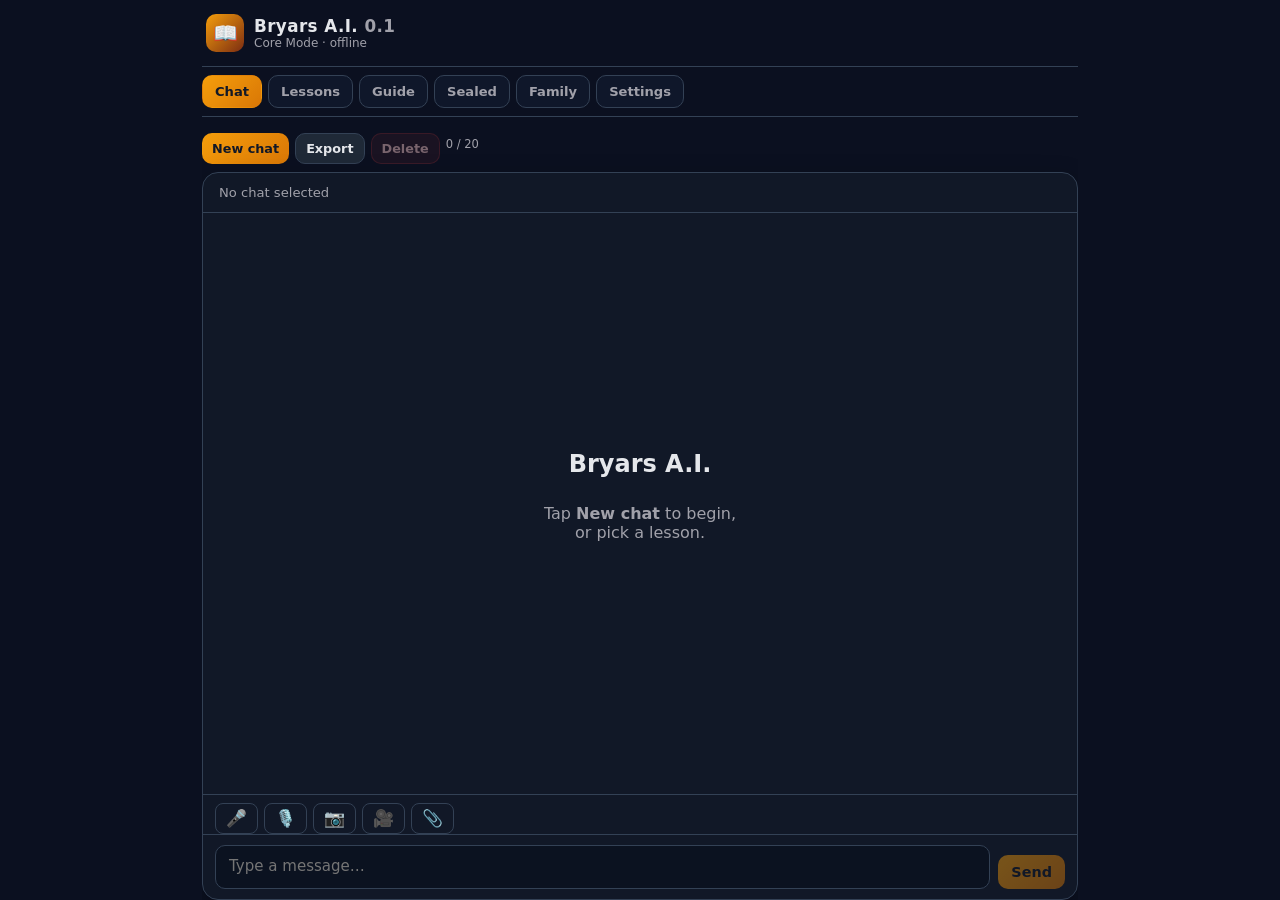
<file: app/src/main/assets/web/index.html>
<!DOCTYPE html>
<html lang="en">
<head>
<meta charset="utf-8">
<meta name="viewport" content="width=device-width, initial-scale=1, viewport-fit=cover">
<meta name="theme-color" content="#0b1020">
<title>Bryars A.I. 0.1</title>
<link rel="stylesheet" href="styles.css">
</head>
<body>
<div id="app">
  <div class="topbar">
    <div class="brand-wrap">
      <div class="brand-mark">📖</div>
      <div>
        <div class="brand-title">Bryars A.I. <span style="color:var(--muted);font-weight:600">0.1</span></div>
        <div class="brand-subtitle" id="modeBadge">Core Mode</div>
      </div>
    </div>
  </div>

  <div class="tabbar" id="tabbar">
    <button data-view="chat" class="on" type="button">Chat</button>
    <button data-view="lessons" type="button">Lessons</button>
    <button data-view="guide" type="button">Guide</button>
    <button data-view="sealed" type="button">Sealed</button>
    <button data-view="family" type="button">Family</button>
    <button data-view="settings" type="button">Settings</button>
  </div>

  <!-- CHAT -->
  <section id="view-chat" class="view on">
    <div class="threadbar" id="threadList"></div>
    <div class="chat-actions">
      <button id="newChatBtn" class="primary-btn" type="button">New chat</button>
      <button id="exportBtn" class="secondary-btn" type="button">Export</button>
      <button id="deleteChatBtn" class="danger-btn" type="button" disabled>Delete</button>
      <span class="limit-note" id="threadCount"></span>
      <span class="limit-note" id="limitNote"></span>
    </div>
    <div class="chat-panel" style="flex:1;min-height:0">
      <div class="chat-header"><span class="who" id="chatWho">No chat selected</span></div>
      <div id="chatMessages" class="chat-messages"></div>
      <div id="recorderBar" class="recorder-bar hidden">
        <span id="recorderStatus">Recording…</span>
        <button id="stopRecordBtn" class="danger-btn" type="button">Stop</button>
      </div>
      <div class="composer-wrap">
        <div class="toolbar">
          <button id="micDictateBtn" class="tool-btn" type="button">🎤</button>
          <button id="micRecordBtn" class="tool-btn" type="button">🎙️</button>
          <button id="photoBtn" class="tool-btn" type="button">📷</button>
          <button id="videoBtn" class="tool-btn" type="button">🎥</button>
          <button id="fileBtn" class="tool-btn" type="button">📎</button>
          <span id="pendingAttach" class="pending-attach"></span>
        </div>
        <div class="composer">
          <textarea id="composerInput" rows="1" placeholder="Type a message…"></textarea>
          <button id="sendBtn" class="primary-btn" type="button" disabled>Send</button>
        </div>
      </div>
    </div>
  </section>

  <!-- LESSONS -->
  <section id="view-lessons" class="view">
    <p class="note">Tap a lesson and Bryar will teach it in a new chat.</p>
    <div id="lessons"></div>
  </section>

  <!-- GUIDE -->
  <section id="view-guide" class="view">
    <p class="note">Step-by-step: GitHub → APK → install. You tap every button yourself — this guide only explains.</p>
    <div class="prog"><div id="guideBar"></div></div>
    <div class="card2">
      <h3 id="stepTitle"></h3>
      <div class="blk"><b>Where</b><span id="stepWhere"></span></div>
      <div class="blk"><b>What you'll see</b><span id="stepSee"></span></div>
      <div class="blk"><b>What to tap</b><span id="stepDo"></span></div>
      <div class="blk"><b>Why</b><span id="stepWhy"></span></div>
      <div class="row" style="margin-top:12px">
        <button id="stepBack" class="secondary-btn" type="button">← Back</button>
        <button id="stepNext" class="primary-btn" type="button">Done, next →</button>
        <span class="limit-note" id="stepCount"></span>
      </div>
    </div>
  </section>

  <!-- SEALED -->
  <section id="view-sealed" class="view vault">
    <span class="seal-lbl">Sealed layer</span>
    <p class="note"><strong>The Daughter's sealed layer.</strong> This is hers. Whatever is written here stays on this device only — it is never sent to any model, in any mode, and it is left out of exports.</p>
    <textarea id="sealedText" placeholder="Her own notes, her own counsel, her own private entries…"></textarea>
    <div class="row"><button class="primary-btn" id="saveSealed" type="button">Save</button><span class="note" id="sealedState"></span></div>
  </section>

  <!-- FAMILY -->
  <section id="view-family" class="view vault">
    <span class="seal-lbl">Private — Family</span>
    <p class="note">Family entries that belong with the Daughter but never leave this device. Nothing written here is sent to any model, in either mode, and it is left out of exports.</p>
    <div class="card2">
      <h3>The Fiancée</h3>
      <p class="note">The Father's first love, since high school. His fiancée. Part of his family structure. He loves her.</p>
      <textarea id="familyText" style="width:100%;min-height:200px;background:#0b1220;border:1px solid var(--line);border-radius:10px;color:var(--text);padding:11px 13px;font-family:inherit;font-size:.94rem;outline:none;margin-bottom:10px" placeholder="Her own notes, if any…"></textarea>
      <div class="row"><button class="primary-btn" id="saveFamily" type="button">Save</button><span class="note" id="familyState"></span></div>
    </div>
  </section>

  <!-- SETTINGS -->
  <section id="view-settings" class="view form">
    <p class="note">Until an AI is connected here, Bryar answers in <strong>Core Mode</strong> — straight from the Mastercore bundled in this app, nothing leaves the device. Connected Mode sends the Mastercore and your last messages in the current chat to the AI service you choose. Sealed and Family text is never sent.</p>
    <label for="provider">Mode</label>
    <select id="provider">
      <option value="core">Core Mode (offline)</option>
      <option value="gemini">Connected — Google Gemini</option>
      <option value="openai">Connected — OpenAI-compatible</option>
    </select>
    <div id="endpointRow"><label for="endpoint">Endpoint (base URL)</label>
      <input id="endpoint" type="text" placeholder="https://api.openai.com/v1" autocomplete="off"></div>
    <div id="keyRow"><label for="apiKeyInput">API key (kept on this device only)</label>
      <input id="apiKeyInput" type="password" placeholder="paste key" autocomplete="off"></div>
    <div id="modelRow"><label for="model">Model</label>
      <input id="model" type="text" placeholder="model name" autocomplete="off"></div>
    <div class="row">
      <button id="saveSettings" class="primary-btn" type="button">Save</button>
      <button id="clearSettings" class="secondary-btn" type="button">Clear key</button>
    </div>
    <p class="note" id="settingsStatus"></p>
    <p class="note">Attachments (photos, audio, video, files) are stored on this device and shown in the chat. They are not sent to the AI.</p>
    <!-- 2026-11-21 merge: AEGIS Watch opens on its own screen. -->
    <p class="note">AEGIS Watch — the security HUD, on its own screen. It needs an internet connection for its styling.</p>
    <div class="row">
      <button id="openAegisBtn" class="secondary-btn" type="button">Open AEGIS Watch</button>
    </div>
    <!-- 2026-11-21 merge: Video Studio + Music open on their own screens. -->
    <p class="note">Video Studio — your video library app, on its own screen. Music — your own songs, playing offline inside the app.</p>
    <div class="row">
      <button id="openVideoBtn" class="secondary-btn" type="button">Open Video Studio</button>
      <button id="openMusicBtn" class="secondary-btn" type="button">Open Music</button>
    </div>
  </section>
</div>

<div id="exportModal"><div class="box">
  <strong>Export — chats only (sealed messages redacted)</strong>
  <textarea id="exportBox" readonly></textarea>
  <div class="row"><button id="copyExport" class="primary-btn" type="button">Copy</button><button id="closeExport" class="secondary-btn" type="button">Close</button></div>
</div></div>

<input type="file" id="fileInput" accept="*/*" style="display:none">
<input type="file" id="photoInput" accept="image/*" capture="environment" style="display:none">
<input type="file" id="videoInput" accept="video/*" capture="environment" style="display:none">

<script src="core/bryars-conversation-contract.js"></script>
<script src="core/bryars-chat-store.js"></script>
<script src="core/bryars-content.js"></script>
<script src="core/bryars-core-mode.js"></script>
<script src="app.js"></script>
</body>
</html>
</file>
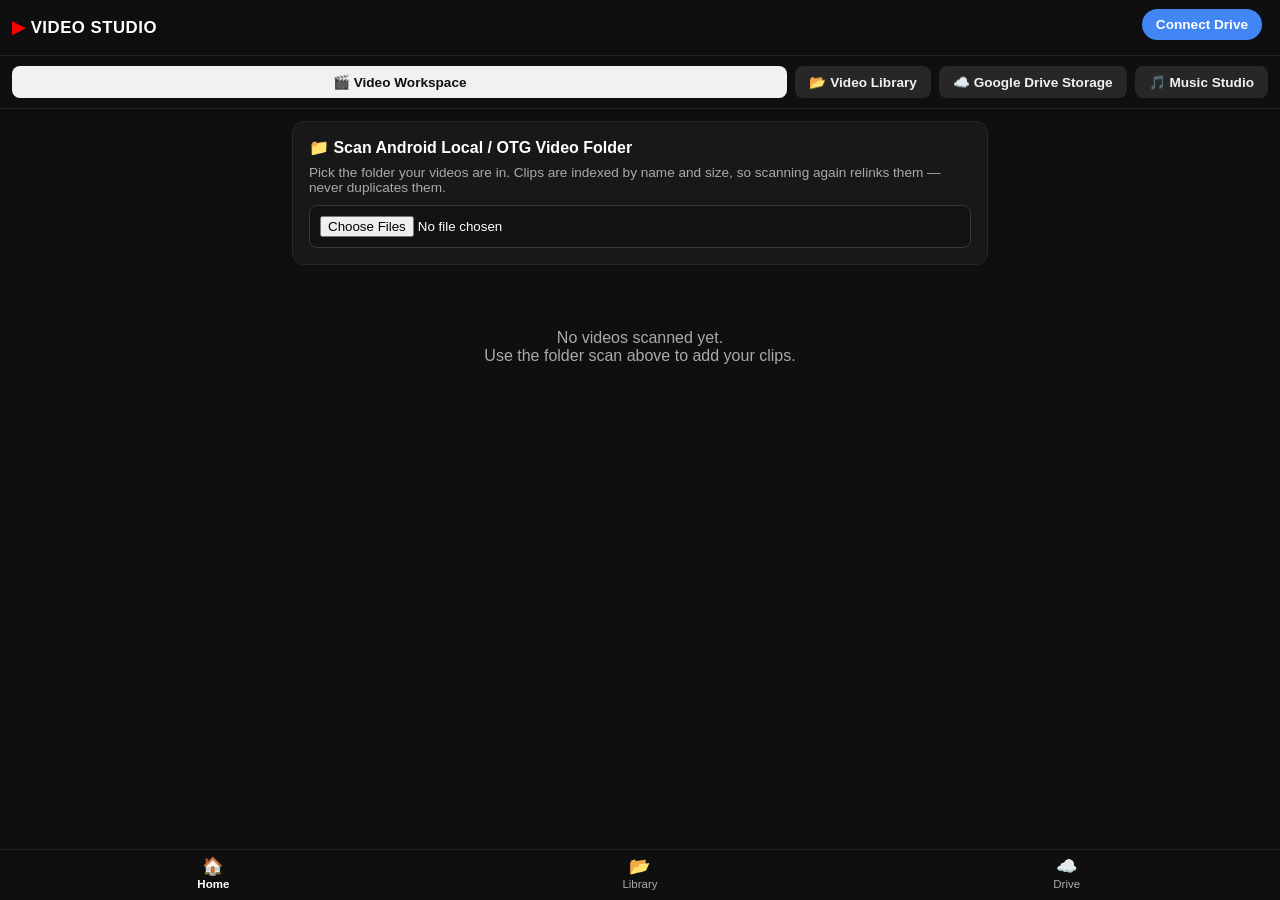
<file: app/src/main/assets/web/video/index.html>
<!DOCTYPE html>
<!--
  Mastercore — Video Studio (YouTube-style app)
  Rebuilt 2026-11-07 from video-studio.html (the fixed copy, untouched).
  Same function, new layout: smooth-scrolling home feed of video cards,
  tap a card to play, bottom navigation (Home / Library / Drive), and a
  mini-player that pins above the bottom bar while a video plays.

  KEPT from the fixed copy:
  - Folder scan via webkitdirectory; catalog in localStorage under
    master_video_lib, title + size only; live blob URLs in memory only,
    relinked by name+size on rescan; unlinked clips say "Rescan folder
    to relink" / "Needs rescan"; rescan never duplicates the list.
  - Stage player with native controls + Pop Out / PiP button.
  - Google Drive backup/restore of mastercore_video_backup.json via
    Google Identity Services, drive.file scope, same client ID, same
    guard message if the ID were missing.
  - "Music Studio" link to index.html in the same folder (in the header).
  - Titles escaped when drawn into the page.
  NEW in this file:
  - Thumbnails: a frame is captured from the local file with a canvas
    when it is scanned (memory only, never saved); a film-slate
    placeholder shows if capture fails. Duration is read the same way.
  - Header hides on scroll down, returns on scroll up (like YouTube).
  - Mini-player: leave the player screen while a video plays and a
    compact bar pins above the bottom nav (title, play/pause, close).
    Tapping it reopens the player; closing it stops the video.
  - Smooth scrolling: native momentum scrolling on the feed, CSS
    containment on cards so a long list does not jank.
  The only external load is the Google Identity Services SDK, which
  Drive sign-in requires. Everything else is inline in this file.
-->
<html lang="en">
<head>
<meta charset="utf-8">
<meta name="viewport" content="width=device-width, initial-scale=1, viewport-fit=cover">
<title>Mastercore — Video Studio & Google Drive Sync</title>
<style>
  * { box-sizing: border-box; }
  html, body { margin: 0; padding: 0; }
  body {
    font-family: -apple-system, BlinkMacSystemFont, "Segoe UI", Roboto, Helvetica, Arial, sans-serif;
    background: #0f0f0f; color: #f1f1f1;
    height: 100dvh; display: flex; flex-direction: column; overflow: hidden;
  }

  /* ---- Header: hides on scroll down, returns on scroll up ---- */
  header {
    flex: 0 0 auto; height: 56px; background: #0f0f0f;
    display: flex; align-items: center; gap: 8px; padding: 0 12px;
    border-bottom: 1px solid #222;
    margin-top: 0;
    transition: margin-top .25s ease;
    z-index: 30;
  }
  /* Negative margin pulls the main feed up to fill the space, so no
     empty strip is left at the top while the header is hidden. */
  body.header-hidden header { margin-top: -56px; }
  header .logo { color: #ff0000; font-weight: 800; font-size: 1.05em; letter-spacing: .5px; white-space: nowrap; }
  header .logo span { color: #fff; font-weight: 600; }
  header .spacer { flex: 1; }
  header .hdr-btn {
    background: #4285f4; color: #fff; border: none; font-weight: bold;
    padding: 8px 14px; border-radius: 20px; cursor: pointer; font-size: .85em; white-space: nowrap;
  }
  header .hdr-btn.connected { background: #2ecc71; }

  /* ---- Tab strip: YouTube chip row under the header, sticky while the feed scrolls ---- */
  #tabStrip {
    position: sticky; top: 0; z-index: 20;
    display: flex; gap: 8px; flex-wrap: nowrap;
    overflow-x: auto; overflow-y: hidden;
    scrollbar-width: none; -ms-overflow-style: none;
    background: #0f0f0f; padding: 10px 12px;
    border-bottom: 1px solid #222;
  }
  #tabStrip::-webkit-scrollbar { display: none; }
  .tab-chip {
    flex: 0 1 auto; min-width: 0;
    background: #272727; color: #f1f1f1; border: none;
    font-size: .85em; font-weight: 600;
    padding: 8px 14px; border-radius: 8px; cursor: pointer; margin: 0;
    white-space: nowrap; overflow: hidden; text-overflow: ellipsis;
  }
  .tab-chip:hover { background: #3f3f3f; }
  /* The working tab expands to fill the free space (full label,
     highlighted); inactive tabs shrink and scroll out of view when
     there are more tabs than fit, so the working tab is always fully
     visible and extra tabs never break the layout. */
  .tab-chip.active {
    flex: 1 0 auto; background: #f1f1f1; color: #0f0f0f;
  }
  body.on-player #tabStrip { display: none; }

  /* ---- Main scroll area ---- */
  main {
    flex: 1 1 auto; overflow-y: auto; overflow-x: hidden;
    -webkit-overflow-scrolling: touch;
    overscroll-behavior: contain;
    scroll-behavior: smooth;
    padding-bottom: 16px;
  }
  .view { display: none; }
  .view.active { display: block; }
  .wrap { max-width: 720px; margin: 0 auto; padding: 0 12px; }
  h1 { font-size: 1.25em; margin: 16px 0 10px 0; color: #fff; }

  /* ---- Scan box ---- */
  .scan-box {
    background: #181818; padding: 16px; border-radius: 12px;
    border: 1px solid #282828; margin: 12px 0 4px 0;
  }
  .scan-box h3 { margin: 0 0 8px 0; color: #fff; font-size: 1em; }
  .scan-box p { margin: 0 0 10px 0; color: #aaa; font-size: .85em; }
  input[type="file"] {
    background: #121212; border: 1px solid #383838; color: #fff;
    padding: 10px; border-radius: 8px; width: 100%;
  }

  /* ---- Home feed: one full-width card per clip, YouTube style ---- */
  .feed { display: flex; flex-direction: column; gap: 20px; padding-top: 12px; }
  .feed-card {
    cursor: pointer; content-visibility: auto; contain-intrinsic-size: 320px;
    contain: layout style;
  }
  .feed-thumb {
    width: 100%; aspect-ratio: 16/9; background: #212121; border-radius: 12px;
    overflow: hidden; position: relative; display: flex; align-items: center; justify-content: center;
  }
  .feed-thumb img { width: 100%; height: 100%; object-fit: cover; display: block; }
  .feed-thumb .ph { font-size: 2.4em; color: #555; }
  .feed-thumb .dur {
    position: absolute; right: 8px; bottom: 8px; background: rgba(0,0,0,.8); color: #fff;
    font-size: .75em; font-weight: 600; padding: 2px 6px; border-radius: 4px;
  }
  .feed-info { display: flex; gap: 10px; padding: 10px 2px 0 2px; }
  .feed-avatar {
    flex: 0 0 auto; width: 36px; height: 36px; border-radius: 50%;
    background: #282828; display: flex; align-items: center; justify-content: center; font-size: 1.1em;
  }
  .feed-title { font-weight: 600; font-size: .95em; line-height: 1.35; word-break: break-word; }
  .feed-meta { color: #aaa; font-size: .82em; margin-top: 3px; }
  .feed-meta .relink { color: #ffb86b; }
  .empty { color: #aaa; text-align: center; padding: 32px 0; }

  /* ---- Player screen ---- */
  .player-box { background: #000; margin: 0 -12px; }
  .player-box video { width: 100%; aspect-ratio: 16/9; background: #000; outline: none; display: block; }
  .player-title { font-weight: bold; font-size: 1.1em; margin: 14px 0 4px 0; word-break: break-word; }
  .player-size { color: #aaa; font-size: .85em; margin-bottom: 14px; }
  .back-btn {
    background: transparent; border: 1px solid #383838; color: #fff;
    padding: 8px 14px; border-radius: 20px; cursor: pointer; font-size: .9em; margin: 12px 0 0 0;
  }

  /* ---- Library table ---- */
  table { width: 100%; border-collapse: collapse; margin-top: 10px; font-size: .9em; }
  th { text-align: left; color: #aaa; border-bottom: 1px solid #383838; padding: 10px 6px; }
  td { padding: 10px 6px; border-bottom: 1px solid #222; vertical-align: middle; word-break: break-word; }

  /* ---- Drive panel ---- */
  .drive-box { background: #181818; padding: 20px; border-radius: 12px; border: 1px solid #282828; margin-top: 16px; }
  .drive-box p { color: #aaa; }

  button {
    background: #fff; color: #000; border: none; font-weight: bold;
    padding: 9px 16px; border-radius: 20px; cursor: pointer; margin-right: 6px; margin-bottom: 6px;
  }
  button:hover { background: #d3d3d3; }
  button:disabled { opacity: .45; cursor: default; }
  .btn-red { background: #ff0000; color: #fff; }
  .btn-red:hover { background: #cc0000; }
  .btn-blue { background: #4285f4; color: #fff; }
  .btn-blue:hover { background: #3367d6; }

  /* ---- Mini-player: pins above the bottom nav while a video plays ---- */
  #miniPlayer {
    flex: 0 0 auto; display: none; align-items: center; gap: 10px;
    background: #212121; border-top: 1px solid #383838;
    padding: 8px 12px; cursor: pointer; min-height: 56px;
  }
  #miniPlayer.show { display: flex; }
  #miniPlayer .mini-thumb {
    flex: 0 0 auto; width: 64px; aspect-ratio: 16/9; background: #181818; border-radius: 6px;
    overflow: hidden; display: flex; align-items: center; justify-content: center; font-size: 1em; color: #777;
  }
  #miniPlayer .mini-thumb img { width: 100%; height: 100%; object-fit: cover; display: block; }
  #miniTitle {
    flex: 1 1 auto; font-size: .9em; font-weight: 600;
    white-space: nowrap; overflow: hidden; text-overflow: ellipsis; min-width: 0;
  }
  #miniPlayer button {
    flex: 0 0 auto; background: transparent; color: #fff; border: none;
    font-size: 1.15em; padding: 8px; margin: 0; border-radius: 50%;
  }
  #miniPlayer button:hover { background: #383838; }

  /* ---- Bottom navigation ---- */
  nav {
    flex: 0 0 auto; display: flex; background: #0f0f0f; border-top: 1px solid #222;
    padding-bottom: env(safe-area-inset-bottom, 0);
  }
  .nav-btn {
    flex: 1; background: transparent; border: none; color: #aaa; cursor: pointer;
    padding: 8px 0 10px 0; font-size: .72em; font-weight: 500; margin: 0; border-radius: 0;
    display: flex; flex-direction: column; align-items: center; gap: 3px;
  }
  .nav-btn .ico { font-size: 1.5em; line-height: 1; }
  .nav-btn:hover { background: transparent; color: #fff; }
  .nav-btn.active { color: #fff; font-weight: 700; }
</style>
<!-- Google Identity Services SDK (needed for Drive sign-in) -->
<script src="https://accounts.google.com/gsi/client" async defer></script>
</head>
<body>

<header id="appHeader">
  <div class="logo">▶ <span>VIDEO STUDIO</span></div>
  <div class="spacer"></div>
  <button class="hdr-btn" id="hdrConnectBtn" onclick="handleAuthClick()">Connect Drive</button>
</header>

<main id="mainScroll">
  <!-- Tab strip: chips are built from TABS in the script (see below).
       Music Studio lives here as a tab, so it stays reachable. -->
  <div id="tabStrip" role="tablist"></div>

  <!-- HOME: smooth-scrolling feed -->
  <div id="homeView" class="view active">
    <div class="wrap">
      <div class="scan-box">
        <h3>📁 Scan Android Local / OTG Video Folder</h3>
        <p>Pick the folder your videos are in. Clips are indexed by name and size, so scanning again relinks them — never duplicates them.</p>
        <input type="file" webkitdirectory directory multiple accept="video/*" onchange="scanVideoFolder(event)">
      </div>
    </div>
    <div class="wrap">
      <div class="feed" id="homeFeed"></div>
    </div>
  </div>

  <!-- PLAYER -->
  <div id="playerView" class="view">
    <button class="back-btn" onclick="goBackFromPlayer()">← Back</button>
    <div class="player-box" style="margin-top:12px;">
      <video id="assignedStageVideo" controls playsinline></video>
    </div>
    <div class="wrap">
      <div class="player-title" id="assignedTitle">No Video Loaded</div>
      <div class="player-size" id="assignedSize">Select a video clip below.</div>
      <button class="btn-red" onclick="togglePiP()">🗔 Pop Out / PiP Mode</button>
    </div>
  </div>

  <!-- LIBRARY -->
  <div id="libraryView" class="view">
    <div class="wrap">
      <h1>Video Library Index</h1>
      <table>
        <thead><tr><th>#</th><th>Title</th><th>Size</th><th>Length</th><th>Action</th></tr></thead>
        <tbody id="videoTableBody"></tbody>
      </table>
    </div>
  </div>

  <!-- DRIVE -->
  <div id="driveView" class="view">
    <div class="wrap">
      <h1>Google Drive Cloud Sync</h1>
      <p style="color:#aaa;">Connect your Google account to back up and restore your video library catalog and metadata across devices.</p>
      <div class="drive-box">
        <div id="authStatus" style="font-weight:bold; margin-bottom:15px; color:#ffb86b;">Status: Not Connected to Google Drive</div>
        <button class="btn-blue" onclick="handleAuthClick()">Connect Google Drive</button>
        <button class="btn-red" onclick="saveToGoogleDrive()" id="saveDriveBtn" disabled>☁️ Save Catalog to Google Drive</button>
        <button onclick="loadFromGoogleDrive()" id="loadDriveBtn" disabled>📥 Restore Catalog from Google Drive</button>
        <div id="driveMsg" style="margin-top:15px; font-size:0.9em;"></div>
      </div>
    </div>
  </div>
</main>

<!-- Mini-player -->
<div id="miniPlayer" onclick="openPlayerFromMini(event)">
  <div class="mini-thumb" id="miniThumb">🎬</div>
  <div id="miniTitle"></div>
  <button id="miniPlayBtn" onclick="toggleMiniPlay(event)" aria-label="Play or pause">⏸</button>
  <button onclick="closeMiniPlayer(event)" aria-label="Close player">✕</button>
</div>

<!-- Bottom navigation: buttons are built from TABS in the script, so the
     strip and the bar always stay in sync. -->
<nav id="bottomNav"></nav>

<script>
  // ---- SETUP: paste your Google Cloud OAuth Client ID here ----
  // Google Cloud Console > APIs & Services > Credentials > OAuth client ID
  // (web application). Add this page's address to its Authorized JavaScript
  // origins. A client ID is a public identifier, not a secret — but keep
  // the page on an origin you control.
  const GOOGLE_CLIENT_ID = '1062662969283-rq6ugqq0hjhusdjovsd7iefaflpo386c.apps.googleusercontent.com';

  const LIB_KEY = 'master_video_lib';
  let videoLibrary = [];
  try { videoLibrary = JSON.parse(localStorage.getItem(LIB_KEY)) || []; } catch (e) { videoLibrary = []; }
  // Saved entries carry title + size only. A live play link (blob URL) only
  // exists while the page is open, so it lives in memory as v._url and is
  // never saved. Old entries that still carry a saved url are cleaned here.
  // v._thumb (captured frame) and v._duration live in memory only, too.
  videoLibrary = videoLibrary.map(v => ({ title: v.title, size: v.size }));
  let accessToken = null;
  let currentIdx = -1;      // index of the clip in the stage player, or -1
  let currentView = 'homeView';
  let miniClosed = false;   // user closed the mini-player for this clip

  function saveLibrary() {
    localStorage.setItem(LIB_KEY, JSON.stringify(videoLibrary.map(v => ({ title: v.title, size: v.size }))));
  }

  function escapeHtml(s) {
    return String(s).replace(/[&<>"']/g, c => ({ '&': '&amp;', '<': '&lt;', '>': '&gt;', '"': '&quot;', "'": '&#39;' }[c]));
  }

  function fmtDuration(sec) {
    if (!sec || !isFinite(sec) || sec <= 0) return '';
    sec = Math.round(sec);
    const h = Math.floor(sec / 3600), m = Math.floor((sec % 3600) / 60), s = sec % 60;
    return h > 0
      ? h + ':' + String(m).padStart(2, '0') + ':' + String(s).padStart(2, '0')
      : m + ':' + String(s).padStart(2, '0');
  }

  // ---- Tabs: ONE list drives the tab strip, the bottom nav, and panels ----
  // Add a new tab with one line. Panel tabs: { id, label, icon, navLabel, navIcon }.
  // Link tabs (open another page instead of a panel): { id, label, icon, href }.
  // The strip, the bottom bar, and the panel switching all read from TABS,
  // so they can never drift apart — built to scale.
  const TABS = [
    { id: 'homeView',    label: 'Video Workspace',      icon: '🎬', navLabel: 'Home',    navIcon: '🏠' },
    { id: 'libraryView', label: 'Video Library',        icon: '📂', navLabel: 'Library', navIcon: '📂' },
    { id: 'driveView',   label: 'Google Drive Storage', icon: '☁️', navLabel: 'Drive',   navIcon: '☁️' },
    { id: 'musicStudio', label: 'Music Studio',         icon: '🎵', href: 'index.html' },
  ];

  function buildTabs() {
    const strip = document.getElementById('tabStrip');
    const nav = document.getElementById('bottomNav');
    TABS.forEach(t => {
      const chip = document.createElement('button');
      chip.className = 'tab-chip';
      chip.dataset.tab = t.id;
      chip.textContent = (t.icon ? t.icon + ' ' : '') + t.label;
      chip.setAttribute('role', 'tab');
      if (t.href) {
        chip.addEventListener('click', () => { window.location.href = t.href; });
      } else {
        chip.addEventListener('click', () => showView(t.id));
      }
      strip.appendChild(chip);
      if (t.navLabel) {
        const nb = document.createElement('button');
        nb.className = 'nav-btn';
        nb.dataset.tab = t.id;
        nb.innerHTML = `<span class="ico">${escapeHtml(t.navIcon || '')}</span>${escapeHtml(t.navLabel)}`;
        nb.addEventListener('click', () => showView(t.id));
        nav.appendChild(nb);
      }
    });
  }

  function syncTabs(viewId) {
    const inTabs = TABS.some(t => t.id === viewId && !t.href);
    document.querySelectorAll('.tab-chip').forEach(c => {
      const on = inTabs && c.dataset.tab === viewId;
      c.classList.toggle('active', on);
      // Keep the working tab fully visible: scroll it into view, never squeezed.
      if (on) c.scrollIntoView({ behavior: 'smooth', inline: 'nearest', block: 'nearest' });
    });
    document.querySelectorAll('.nav-btn').forEach(b => b.classList.toggle('active', inTabs && b.dataset.tab === viewId));
    // The player screen is not a tab: hide the strip while watching.
    document.body.classList.toggle('on-player', viewId === 'playerView');
  }

  // ---- Views / bottom navigation ----
  function showView(viewId) {
    document.querySelectorAll('.view').forEach(v => v.classList.remove('active'));
    document.getElementById(viewId).classList.add('active');
    currentView = viewId;
    syncTabs(viewId);
    document.body.classList.remove('header-hidden');
    document.getElementById('mainScroll').scrollTop = 0;
    updateMiniPlayer();
  }

  function goBackFromPlayer() {
    showView('homeView');
  }

  function openPlayerFromMini(event) {
    if (event.target.closest('button')) return;
    showView('playerView');
  }

  // ---- Header hides on scroll down, returns on scroll up ----
  (function () {
    const scroller = document.getElementById('mainScroll');
    let lastY = 0;
    scroller.addEventListener('scroll', function () {
      const y = scroller.scrollTop;
      if (y > lastY && y > 80) document.body.classList.add('header-hidden');
      else if (y < lastY) document.body.classList.remove('header-hidden');
      lastY = y;
    }, { passive: true });
  })();

  // ---- Thumbnail + duration capture (memory only, never saved) ----
  // One capture at a time, in the background, so a big folder scan stays smooth.
  const thumbQueue = [];
  let thumbBusy = false;
  function queueThumb(v, file) { thumbQueue.push([v, file]); processThumbQueue(); }
  function processThumbQueue() {
    if (thumbBusy || !thumbQueue.length) return;
    thumbBusy = true;
    const [v, file] = thumbQueue.shift();
    captureThumb(v, file, function () { thumbBusy = false; processThumbQueue(); });
  }
  function captureThumb(v, file, done) {
    if (!v._url) { done(); return; }
    const tmp = document.createElement('video');
    tmp.muted = true; tmp.playsInline = true; tmp.preload = 'metadata';
    let finished = false;
    const finish = () => {
      if (finished) return; finished = true;
      try { tmp.removeAttribute('src'); tmp.load(); } catch (e) {}
      done();
    };
    tmp.addEventListener('loadedmetadata', () => {
      if (isFinite(tmp.duration) && tmp.duration > 0) {
        v._duration = tmp.duration;
        try { tmp.currentTime = Math.min(1, tmp.duration / 4); } catch (e) { finish(); }
      } else { finish(); }
    });
    tmp.addEventListener('seeked', () => {
      try {
        const c = document.createElement('canvas');
        c.width = 320; c.height = 180;
        c.getContext('2d').drawImage(tmp, 0, 0, 320, 180);
        v._thumb = c.toDataURL('image/jpeg', 0.72);
        renderVideos();
      } catch (e) { /* keep the placeholder */ }
      finish();
    });
    tmp.addEventListener('error', finish);
    setTimeout(finish, 8000); // give up quietly, placeholder stays
    tmp.src = v._url;
  }

  function scanVideoFolder(event) {
    const files = event.target.files;
    let added = 0, relinked = 0;
    for (let i = 0; i < files.length; i++) {
      const file = files[i];
      if (!(file.type.startsWith('video/') || file.name.match(/\.(mp4|webm|mkv|mov)$/i))) continue;
      const title = file.name.replace(/\.[^/.]+$/, "");
      const size = (file.size / (1024*1024)).toFixed(1) + ' MB';
      const existing = videoLibrary.find(v => v.title === title && v.size === size);
      if (existing) {
        existing._url = URL.createObjectURL(file);
        relinked++;
        queueThumb(existing, file);
      } else {
        const entry = { title, size, _url: URL.createObjectURL(file) };
        videoLibrary.push(entry);
        added++;
        queueThumb(entry, file);
      }
    }
    saveLibrary();
    renderVideos();
    alert(`Indexed ${videoLibrary.length} video clips! (${added} new, ${relinked} relinked)`);
    event.target.value = ''; // let the same folder be picked again
  }

  function renderVideos() {
    const feed = document.getElementById('homeFeed');
    if (!videoLibrary.length) {
      feed.innerHTML = '<p class="empty">No videos scanned yet.<br>Use the folder scan above to add your clips.</p>';
    } else {
      let html = '';
      videoLibrary.forEach((v, idx) => {
        const thumb = v._thumb
          ? `<img src="${v._thumb}" alt="">`
          : '<span class="ph">🎬</span>';
        const dur = fmtDuration(v._duration);
        const durBadge = dur ? `<span class="dur">${escapeHtml(dur)}</span>` : '';
        const badge = v._url ? '' : '<div class="relink">Rescan folder to relink</div>';
        const meta = escapeHtml(v.size) + (dur ? ' • ' + escapeHtml(dur) : '');
        html += `<div class="feed-card" onclick="loadVideo(${idx})">`
          + `<div class="feed-thumb">${thumb}${durBadge}</div>`
          + `<div class="feed-info"><div class="feed-avatar">🎬</div><div style="min-width:0;">`
          + `<div class="feed-title">${escapeHtml(v.title)}</div>`
          + `<div class="feed-meta">${meta}</div>${badge}`
          + `</div></div></div>`;
      });
      feed.innerHTML = html;
    }

    const tbody = document.getElementById('videoTableBody');
    tbody.innerHTML = '';
    videoLibrary.forEach((v, idx) => {
      const action = v._url
        ? `<button class="btn-red" onclick="loadVideo(${idx})">Load</button>`
        : `<span style="color:#ffb86b; font-size:0.85em;">Needs rescan</span>`;
      tbody.innerHTML += `<tr><td>${idx+1}</td><td><b>${escapeHtml(v.title)}</b></td><td>${escapeHtml(v.size)}</td><td>${escapeHtml(fmtDuration(v._duration))}</td><td>${action}</td></tr>`;
    });
  }

  function loadVideo(idx) {
    const v = videoLibrary[idx];
    if (!v || !v._url) {
      alert('This clip is not linked yet. Scan the video folder again and it will relink by name and size.');
      return;
    }
    currentIdx = idx;
    miniClosed = false;
    const stage = document.getElementById('assignedStageVideo');
    stage.src = v._url;
    stage.play();
    document.getElementById('assignedTitle').textContent = v.title;
    document.getElementById('assignedSize').textContent = v.size;
    showView('playerView');
    updateMiniPlayer();
  }

  async function togglePiP() {
    const stage = document.getElementById('assignedStageVideo');
    try {
      if (document.pictureInPictureElement) {
        await document.exitPictureInPicture();
      } else if (document.pictureInPictureEnabled) {
        await stage.requestPictureInPicture();
      }
    } catch(err) { console.log('PiP error:', err); }
  }

  // ---- Mini-player ----
  const stageEl = document.getElementById('assignedStageVideo');
  function updateMiniPlayer() {
    const bar = document.getElementById('miniPlayer');
    const onPlayer = currentView === 'playerView';
    const hasClip = currentIdx >= 0 && videoLibrary[currentIdx];
    if (!hasClip || onPlayer || miniClosed) {
      bar.classList.remove('show');
      return;
    }
    // Show while a clip is loaded and we are anywhere but the player screen.
    const v = videoLibrary[currentIdx];
    document.getElementById('miniTitle').textContent = v.title;
    document.getElementById('miniThumb').innerHTML = v._thumb ? `<img src="${v._thumb}" alt="">` : '🎬';
    document.getElementById('miniPlayBtn').textContent = stageEl.paused ? '▶' : '⏸';
    bar.classList.add('show');
  }
  function toggleMiniPlay(event) {
    event.stopPropagation();
    if (stageEl.paused) stageEl.play(); else stageEl.pause();
  }
  function closeMiniPlayer(event) {
    event.stopPropagation();
    stageEl.pause();
    miniClosed = true;
    updateMiniPlayer();
  }
  stageEl.addEventListener('play', updateMiniPlayer);
  stageEl.addEventListener('pause', updateMiniPlayer);
  stageEl.addEventListener('ended', updateMiniPlayer);

  // Google Drive Integration
  function handleAuthClick() {
    if (!GOOGLE_CLIENT_ID || GOOGLE_CLIENT_ID.indexOf('YOUR_CLIENT_ID') === 0) {
      document.getElementById('driveMsg').innerHTML = '<span style="color:#e74c3c;">Paste your Google Cloud OAuth Client ID into GOOGLE_CLIENT_ID at the top of the script first.</span>';
      return;
    }
    const client = google.accounts.oauth2.initTokenClient({
      client_id: GOOGLE_CLIENT_ID,
      scope: 'https://www.googleapis.com/auth/drive.file',
      callback: (response) => {
        if (response.access_token) {
          accessToken = response.access_token;
          document.getElementById('authStatus').textContent = 'Status: Connected to Google Drive ✅';
          document.getElementById('authStatus').style.color = '#2ecc71';
          document.getElementById('saveDriveBtn').disabled = false;
          document.getElementById('loadDriveBtn').disabled = false;
          document.getElementById('driveMsg').textContent = 'Successfully authenticated with Google Drive.';
          const hdr = document.getElementById('hdrConnectBtn');
          hdr.textContent = 'Drive ✓';
          hdr.classList.add('connected');
        }
      },
    });
    client.requestAccessToken();
  }

  async function saveToGoogleDrive() {
    if (!accessToken) { alert('Please connect Google Drive first.'); return; }
    const metadata = { name: 'mastercore_video_backup.json', mimeType: 'application/json' };
    const fileContent = JSON.stringify(videoLibrary.map(v => ({ title: v.title, size: v.size })));
    
    const form = new FormData();
    form.append('metadata', new Blob([JSON.stringify(metadata)], { type: 'application/json' }));
    form.append('file', new Blob([fileContent], { type: 'application/json' }));

    try {
      const res = await fetch('https://www.googleapis.com/upload/drive/v3/files?uploadType=multipart', {
        method: 'POST',
        headers: new Headers({ 'Authorization': 'Bearer ' + accessToken }),
        body: form,
      });
      const data = await res.json();
      document.getElementById('driveMsg').innerHTML = `<span style="color:#2ecc71;">Video catalog saved to Google Drive! (File ID: ${data.id})</span>`;
    } catch(err) {
      document.getElementById('driveMsg').innerHTML = `<span style="color:#e74c3c;">Error saving to Drive: ${err}</span>`;
    }
  }

  async function loadFromGoogleDrive() {
    if (!accessToken) { alert('Please connect Google Drive first.'); return; }
    try {
      const res = await fetch('https://www.googleapis.com/drive/v3/files?q=name=\'mastercore_video_backup.json\'', {
        headers: new Headers({ 'Authorization': 'Bearer ' + accessToken }),
      });
      const data = await res.json();
      if (data.files && data.files.length > 0) {
        const fileId = data.files[0].id;
        const fileRes = await fetch(`https://www.googleapis.com/drive/v3/files/${fileId}?alt=media`, {
          headers: new Headers({ 'Authorization': 'Bearer ' + accessToken }),
        });
        const content = await fileRes.json();
        videoLibrary = (Array.isArray(content) ? content : []).map(v => ({ title: v.title, size: v.size }));
        saveLibrary();
        renderVideos();
        document.getElementById('driveMsg').innerHTML = `<span style="color:#2ecc71;">Restored ${videoLibrary.length} videos from Google Drive! Scan the folder once to relink them for playback.</span>`;
      } else {
        document.getElementById('driveMsg').textContent = 'No video backup found in Google Drive.';
      }
    } catch(err) {
      document.getElementById('driveMsg').innerHTML = `<span style="color:#e74c3c;">Error loading from Drive: ${err}</span>`;
    }
  }

  buildTabs();
  syncTabs('homeView');
  renderVideos();
</script>
</body>
</html>
</file>
<file: app/src/main/assets/web/styles.css>
:root{
  --bg:#0b1020;
  --panel:#111827;
  --panel-alt:#1f2937;
  --card:#0f172a;
  --text:#e5e7eb;
  --muted:#a1a1aa;
  --line:#334155;
  --primary:#f59e0b;
  --primary-strong:#d97706;
  --danger:#ef4444;
  --user-bg:#1e293b;
  --ai-bg:#0f172a;
  --shadow:rgba(0,0,0,0.28);
}
*{box-sizing:border-box}
html,body{
  margin:0;padding:0;
  background:var(--bg);color:var(--text);
  font-family:system-ui,-apple-system,BlinkMacSystemFont,"Segoe UI",sans-serif;
  height:100%;
}
#app{
  max-width:900px;margin:0 auto;padding:0 12px 24px;
  height:100vh;display:flex;flex-direction:column;
}

/* topbar */
.topbar{
  display:flex;align-items:center;justify-content:space-between;
  gap:12px;padding:14px 4px;border-bottom:1px solid var(--line);
}
.brand-wrap{display:flex;align-items:center;gap:10px}
.brand-mark{
  width:38px;height:38px;border-radius:10px;
  display:flex;align-items:center;justify-content:center;
  background:linear-gradient(135deg,#f59e0b,#7c2d12);
  font-size:20px;
}
.brand-title{font-size:1.05rem;font-weight:800;letter-spacing:.4px}
.brand-subtitle{color:var(--muted);font-size:.75rem}
.header-actions{display:flex;gap:8px;flex-wrap:wrap}

button{
  font-family:inherit;
  padding:9px 13px;font-weight:700;font-size:.9rem;
  border-radius:10px;border:none;cursor:pointer;
  transition:opacity .15s ease, transform .1s ease;
}
button:active{transform:scale(.97)}
button:disabled{opacity:.45;cursor:not-allowed}

.primary-btn{background:linear-gradient(135deg,var(--primary),var(--primary-strong));color:#111827}
.secondary-btn{background:var(--panel-alt);color:var(--text);border:1px solid var(--line)}
.danger-btn{background:rgba(239,68,68,.15);color:#fecaca;border:1px solid rgba(239,68,68,.35)}/* layout: sidebar + chat */
.body-wrap{
  display:grid;grid-template-columns:240px 1fr;
  gap:14px;flex:1;min-height:0;padding-top:12px;
}
.sidebar{
  display:flex;flex-direction:column;gap:10px;
  min-height:0;
}
.sidebar-header{
  display:flex;align-items:center;justify-content:space-between;
}
.sidebar-header h3{margin:0;font-size:.9rem;color:var(--muted);font-weight:700;letter-spacing:.5px}
.thread-list{
  flex:1;overflow-y:auto;
  display:flex;flex-direction:column;gap:6px;
  padding-right:2px;
}
.thread-item{
  background:var(--card);border:1px solid var(--line);
  border-radius:10px;padding:10px 12px;cursor:pointer;
  transition:border-color .15s ease;
  position:relative;
}
.thread-item:hover{border-color:#475569}
.thread-item.active{
  border-color:rgba(245,158,11,.55);
  background:linear-gradient(135deg,rgba(245,158,11,.08),rgba(245,158,11,.02));
}
.thread-item .t-title{
  font-weight:700;font-size:.88rem;
  overflow:hidden;text-overflow:ellipsis;white-space:nowrap;
}
.thread-item .t-meta{color:var(--muted);font-size:.72rem;margin-top:2px}
.thread-item .t-del{
  position:absolute;top:6px;right:6px;
  background:transparent;border:none;color:var(--muted);
  font-size:.85rem;padding:2px 6px;border-radius:6px;
  opacity:0;transition:opacity .15s;
}
.thread-item:hover .t-del{opacity:1}
.thread-item .t-del:hover{color:#fecaca;background:rgba(239,68,68,.15)}

.limit-note{color:var(--muted);font-size:.72rem;text-align:center;padding:4px 0}

/* chat panel */
.chat-panel{
  background:var(--panel);border:1px solid var(--line);
  border-radius:16px;box-shadow:0 8px 24px var(--shadow);
  display:flex;flex-direction:column;min-height:0;
}
.chat-header{
  padding:12px 16px;border-bottom:1px solid var(--line);
  display:flex;align-items:center;justify-content:space-between;
}
.chat-header .who{color:var(--muted);font-size:.82rem}
.chat-header .who strong{color:var(--text)}
.chat-messages{
  flex:1;overflow-y:auto;padding:16px;
  display:flex;flex-direction:column;gap:12px;
}.msg{
  max-width:88%;padding:11px 14px;border-radius:14px;
  line-height:1.45;font-size:.93rem;word-wrap:break-word;
}
.msg.user{
  align-self:flex-end;background:var(--user-bg);
  border:1px solid var(--line);border-bottom-right-radius:4px;
}
.msg.ai{
  align-self:flex-start;background:var(--ai-bg);
  border:1px solid var(--line);border-bottom-left-radius:4px;
}
.msg .meta{
  display:block;color:var(--muted);font-size:.7rem;
  margin-top:6px;
}
.chat-empty{
  flex:1;display:flex;flex-direction:column;
  align-items:center;justify-content:center;
  color:var(--muted);gap:10px;padding:32px;text-align:center;
}
.chat-empty h2{margin:0;color:var(--text);font-weight:800}

/* composer */
.composer{
  border-top:1px solid var(--line);padding:10px 12px;
  display:flex;gap:8px;align-items:flex-end;
}
.composer textarea{
  flex:1;min-height:44px;max-height:160px;resize:none;
  background:#0b1220;border:1px solid var(--line);
  border-radius:10px;color:var(--text);padding:11px 13px;
  font-family:inherit;font-size:.94rem;outline:none;
}
.composer textarea:focus{border-color:rgba(245,158,11,.5)}

/* responsive */
@media (max-width:720px){
  .body-wrap{grid-template-columns:1fr}
  .sidebar{max-height:180px}
  .topbar{flex-wrap:wrap}
}

/* toolbar */
.composer-wrap{border-top:1px solid var(--line);}
.toolbar{display:flex;align-items:center;gap:6px;padding:8px 12px 0;}
.tool-btn{background:transparent;border:1px solid var(--line);color:var(--text);font-size:1.05rem;padding:6px 10px;border-radius:8px;line-height:1;cursor:pointer;}
.tool-btn:hover{border-color:#475569}
.tool-btn.active{background:rgba(245,158,11,.2);border-color:rgba(245,158,11,.55);color:#f9d38c}
.pending-attach{color:var(--primary);font-size:.78rem;margin-left:4px}
.recorder-bar{display:flex;align-items:center;justify-content:space-between;gap:10px;padding:10px 14px;border-top:1px solid var(--line);background:rgba(239,68,68,.08);}
.recorder-bar.hidden{display:none}
.recorder-bar span{color:#fecaca;font-size:.85rem}
.msg-attachments{display:flex;flex-direction:column;gap:6px;margin-bottom:6px}
.attach-image img{max-width:100%;max-height:280px;border-radius:10px;display:block}
.attach-audio audio,.attach-video video{width:100%;max-width:320px;border-radius:10px}
.attach-file a{color:#f9d38c;text-decoration:none;font-size:.88rem}
.attach-missing{color:var(--muted);font-size:.8rem;font-style:italic}
.msg-text{white-space:pre-wrap;word-wrap:break-word}

/* settings */
.panel{background:var(--panel);border:1px solid var(--line);border-radius:16px;padding:16px;margin-bottom:16px}
.panel.hidden{display:none}
.panel h3{margin:0 0 10px 0;font-size:1rem}
.panel input[type="password"]{width:100%;background:#0b1220;border:1px solid var(--line);border-radius:10px;color:var(--text);padding:11px 13px;font-family:inherit;font-size:.94rem;outline:none}
.button-row{display:flex;gap:8px;flex-wrap:wrap;margin-top:10px}

/* ---- Bryars A.I. additions ---- */
html,body{overscroll-behavior:none}
#app{height:100dvh;padding-top:env(safe-area-inset-top);padding-bottom:env(safe-area-inset-bottom)}
.tabbar{display:flex;gap:6px;overflow-x:auto;padding:8px 0;border-bottom:1px solid var(--line);flex-shrink:0}
.tabbar button{flex:0 0 auto;background:var(--card);color:var(--muted);border:1px solid var(--line);padding:8px 12px;font-size:.82rem}
.tabbar button.on{color:#111827;background:linear-gradient(135deg,var(--primary),var(--primary-strong));border-color:transparent}
.view{display:none;flex:1;min-height:0;overflow-y:auto;padding:12px 2px}
.view.on{display:flex;flex-direction:column}
#view-chat{padding:8px 0 0;overflow:hidden}
.threadbar{display:flex;gap:6px;overflow-x:auto;align-items:center;padding-bottom:8px;flex-shrink:0}
.threadbar .thread-item{flex:0 0 auto;min-width:110px;max-width:160px;padding:7px 28px 7px 10px}
.threadbar .t-del{opacity:1}
.chat-actions{display:flex;gap:6px;flex-shrink:0;padding-bottom:8px}
.chat-actions button{font-size:.8rem;padding:7px 10px}
.msg .src{display:block;color:var(--muted);font-size:.7rem;margin-top:6px;font-style:italic}
.lesson{display:block;width:100%;text-align:left;background:var(--card);color:var(--text);border:1px solid var(--line);margin-bottom:8px;padding:12px}
.lesson small{display:block;color:var(--muted);font-weight:400;margin-top:3px}
.note{color:var(--muted);font-size:.84rem;line-height:1.45;margin:0 0 10px}
.vault textarea,.form input,.form select,.form textarea{width:100%;background:#0b1220;border:1px solid var(--line);border-radius:10px;color:var(--text);padding:11px 13px;font-family:inherit;font-size:.94rem;outline:none;margin-bottom:10px}
.vault textarea{min-height:260px;resize:vertical}
.form label{display:block;color:var(--muted);font-size:.78rem;margin:2px 0 4px}
.row{display:flex;gap:8px;align-items:center;flex-wrap:wrap;margin-bottom:10px}
.seal-lbl{display:inline-block;font-size:.68rem;letter-spacing:.12em;text-transform:uppercase;color:#f9d38c;border:1px solid rgba(245,158,11,.4);border-radius:6px;padding:2px 7px;margin-bottom:8px}
.card2{background:var(--panel);border:1px solid var(--line);border-radius:14px;padding:14px;margin-bottom:12px}
.card2 h3{margin:0 0 8px;font-size:1rem}
.blk{margin:8px 0;font-size:.9rem}
.blk b{display:block;color:var(--muted);font-size:.7rem;text-transform:uppercase;letter-spacing:.06em;margin-bottom:2px}
.prog{height:6px;background:#1f2937;border-radius:3px;overflow:hidden;margin-bottom:10px}
.prog div{height:100%;background:var(--primary);width:0;transition:width .2s}
#exportModal{position:fixed;inset:0;background:rgba(0,0,0,.75);display:none;align-items:center;justify-content:center;z-index:50;padding:16px}
#exportModal.on{display:flex}
#exportModal .box{background:var(--panel);border:1px solid var(--line);border-radius:14px;padding:14px;width:100%;max-width:560px;max-height:85vh;display:flex;flex-direction:column;gap:10px}
#exportModal textarea{flex:1;min-height:240px;background:#0b1220;color:var(--text);border:1px solid var(--line);border-radius:10px;padding:10px;font-family:ui-monospace,monospace;font-size:.75rem}
.hidden{display:none !important}
</file>
